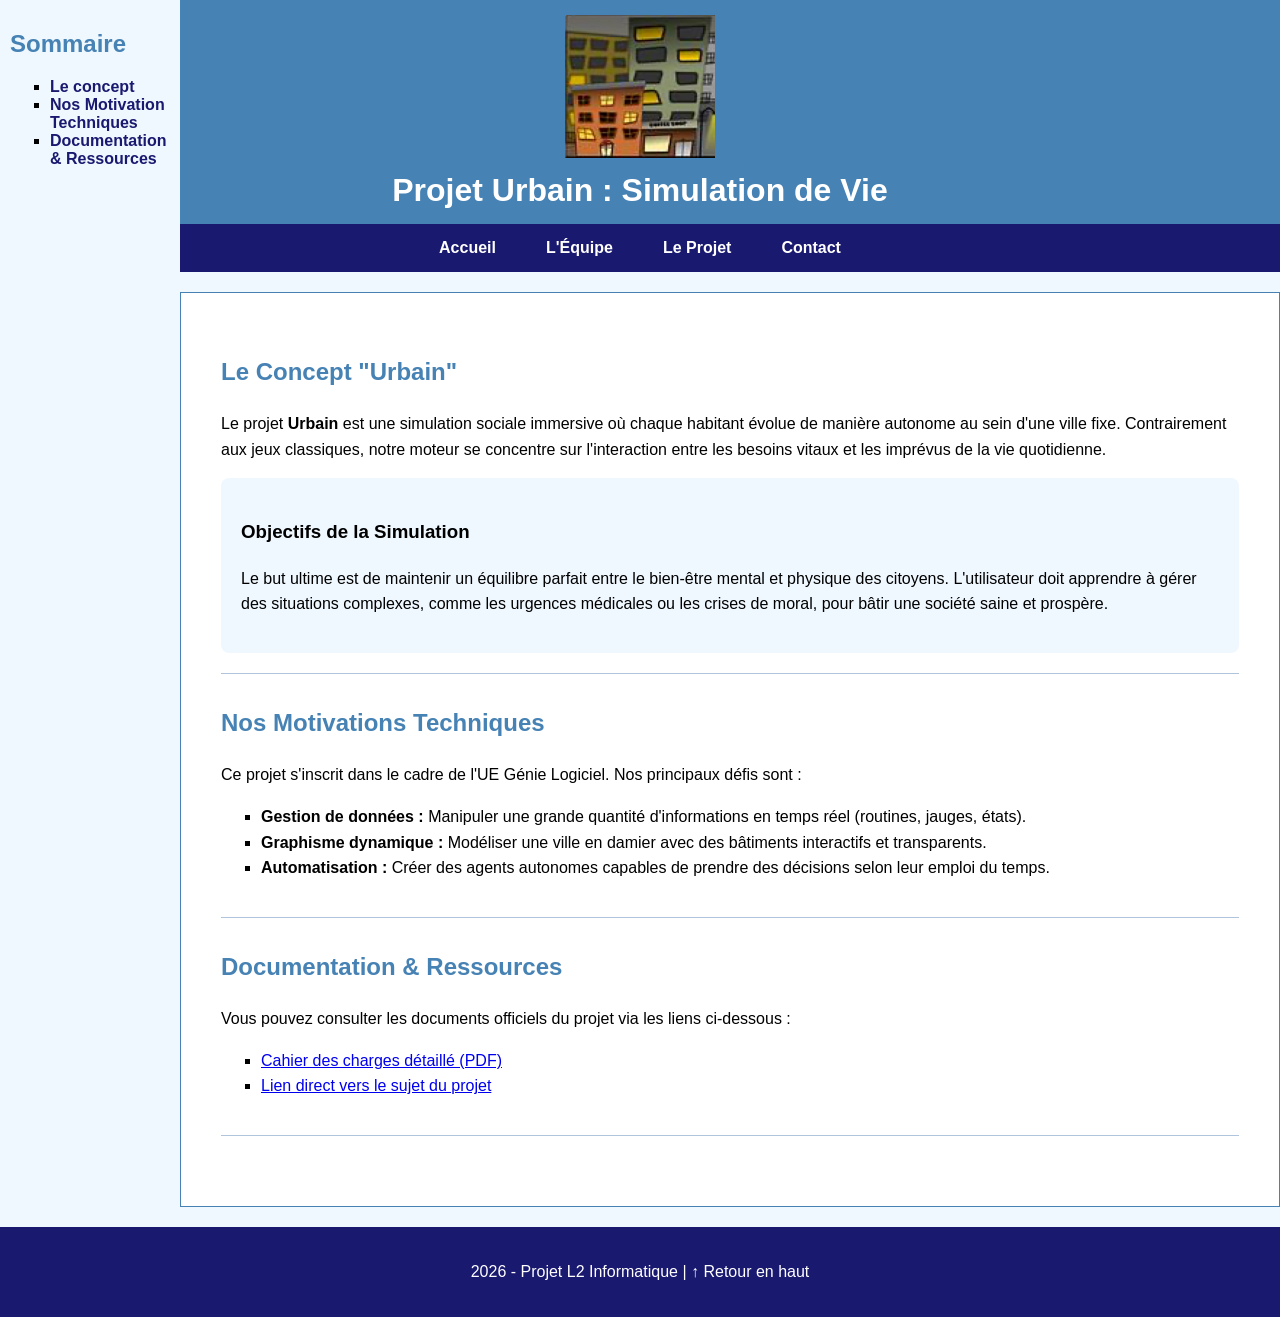
<file: DEv Web Urbain/index.html>
<!DOCTYPE html>
<html lang="fr" xmlns="http://www.w3.org/1999/xhtml">
<head>
	<title>Urbain - Accueil</title>
	<link rel="icon" href="img/favicon.png">
	<link rel="stylesheet" href="styles.css" />
	<meta name="author" content="nur chouaref" >
	<meta name="keywords" content="sims, urbain, simulation, génie logiciel, technique">
	<meta name="description" content="Découvrez Urbain, un jeu de simulation de vie en société, et apprenez en plus sur sa conception.">
	<meta charset="utf-8" />
</head>
<body>
    <header id="top">
        <a href="index.html">
            <img src="img/logo.png" alt="Logo Urbain" />
        </a>
        <h1>Projet Urbain : Simulation de Vie</h1>
    </header>

    <nav>
        <ul>
            <li><a href="index.html">Accueil</a></li>
            <li><a href="equipe.html">L'Équipe</a></li>
            <li><a href="projet.html">Le Projet</a></li>
            <li><a href="contact.html">Contact</a></li>
        </ul>
    </nav>

<aside id="sideNav">
				<h2>Sommaire</h2>
				<ul>
            	<li><a href="#concept">Le concept</a></li>
            	<li><a href="#technique">Nos Motivation Techniques</a></li>
            	<li><a href="#documentation">Documentation & Ressources</a></li>
        		</ul>
    		</aside>	
    <main>
        <section id="concept">
            <h2>Le Concept "Urbain"</h2>
            <p>Le projet <strong>Urbain</strong> est une simulation sociale immersive où chaque habitant évolue de manière autonome au sein d'une ville fixe. Contrairement aux jeux classiques, notre moteur se concentre sur l'interaction entre les besoins vitaux et les imprévus de la vie quotidienne.</p>
            
            <article>
                <h3>Objectifs de la Simulation</h3>
                <p>Le but ultime est de maintenir un équilibre parfait entre le bien-être mental et physique des citoyens. L'utilisateur doit apprendre à gérer des situations complexes, comme les urgences médicales ou les crises de moral, pour bâtir une société saine et prospère.</p>
            </article>
        </section>

        <section id="technique">
            <h2>Nos Motivations Techniques</h2>
            <p>Ce projet s'inscrit dans le cadre de l'UE Génie Logiciel. Nos principaux défis sont :</p>
            <ul>
                <li><strong>Gestion de données :</strong> Manipuler une grande quantité d'informations en temps réel (routines, jauges, états).</li>
                <li><strong>Graphisme dynamique :</strong> Modéliser une ville en damier avec des bâtiments interactifs et transparents.</li>
                <li><strong>Automatisation :</strong> Créer des agents autonomes capables de prendre des décisions selon leur emploi du temps.</li>
            </ul>
        </section>

        <section id="documentation">
            <h2>Documentation & Ressources</h2>
            <p>Vous pouvez consulter les documents officiels du projet via les liens ci-dessous :</p>
            <ul>
                <li><a href="GLP_Urbain_Spec.pdf">Cahier des charges détaillé (PDF)</a></li>
			    <li><a href="https://depinfo.u-cergy.fr/~tliu/gl/glp_50_projets.pdf#page=19">Lien direct vers le sujet du projet</a></li>
            </ul>
        </section>
    </main>

    <footer>
        <p> 2026 - Projet L2 Informatique | <a href="#top" style="color:white; text-decoration:none;">↑ Retour en haut</a></p>
    </footer>
</body>
</html>
</file>
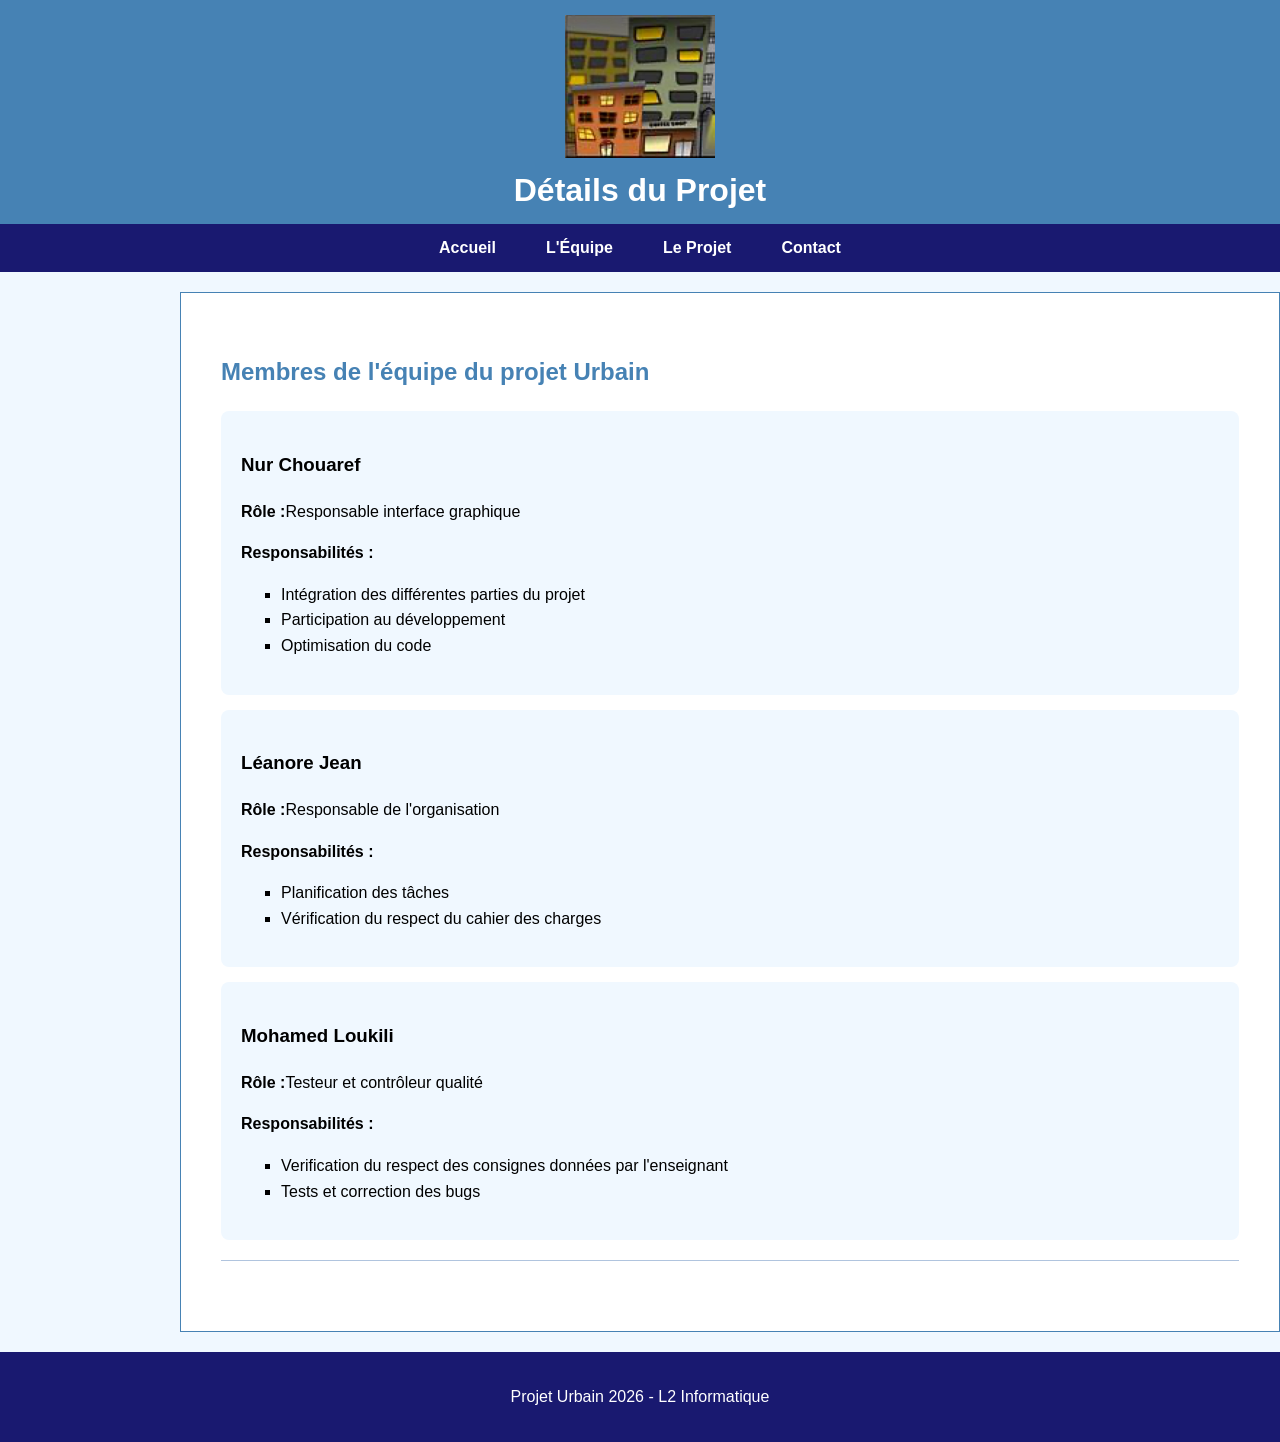
<file: DEv Web Urbain/equipe.html>
<!DOCTYPE html>
<html lang="fr" xmlns="http://www.w3.org/1999/xhtml">
<head>
    <meta charset="utf-8" />
    <title>Urbain - Le Projet</title>
    <link rel="stylesheet" href="styles.css" />
</head>
<body>
    <header>
        <img src="img/logo.png" alt="Logo" />
        <h1>Détails du Projet</h1>
    </header>

    <nav>
        <ul>
            <li><a href="index.html">Accueil</a></li>
            <li><a href="equipe.html">L'Équipe</a></li>
            <li><a href="projet.html">Le Projet</a></li>
            <li><a href="contact.html">Contact</a></li>
        </ul>
    </nav>

    <main>
        <section>
            <h2>Membres de l'équipe du projet Urbain</h2>
            <article>
                <h3>Nur Chouaref</h3>
                <p><strong>Rôle :</strong>Responsable interface graphique</p>
                <p><strong>Responsabilités :</strong></p>
                <ul>
                    <li>Intégration des différentes parties du projet</li>
                    <li>Participation au développement</li>
                    <li>Optimisation du code</li>
                </ul>
            </article>
            <article>
                <h3>Léanore Jean</h3>
                <p><strong>Rôle :</strong>Responsable de l'organisation</p>
                <p><strong>Responsabilités :</strong></p>
                <ul>
                    <li>Planification des tâches</li>
                    <li>Vérification du respect du cahier des charges</li>
                </ul>
            </article>
            <article>
                <h3>Mohamed Loukili</h3>
                <p><strong>Rôle :</strong>Testeur et contrôleur qualité</p>
                <p><strong>Responsabilités :</strong></p>
                <ul>
                    <li>Verification du respect des consignes données par l'enseignant</li>
                    <li>Tests et correction des bugs</li>
                </ul>
            </article>
        </section>
    </main>

    <footer>
        <p>Projet Urbain 2026 - L2 Informatique</p>
    </footer>
</body>
</html>
</file>
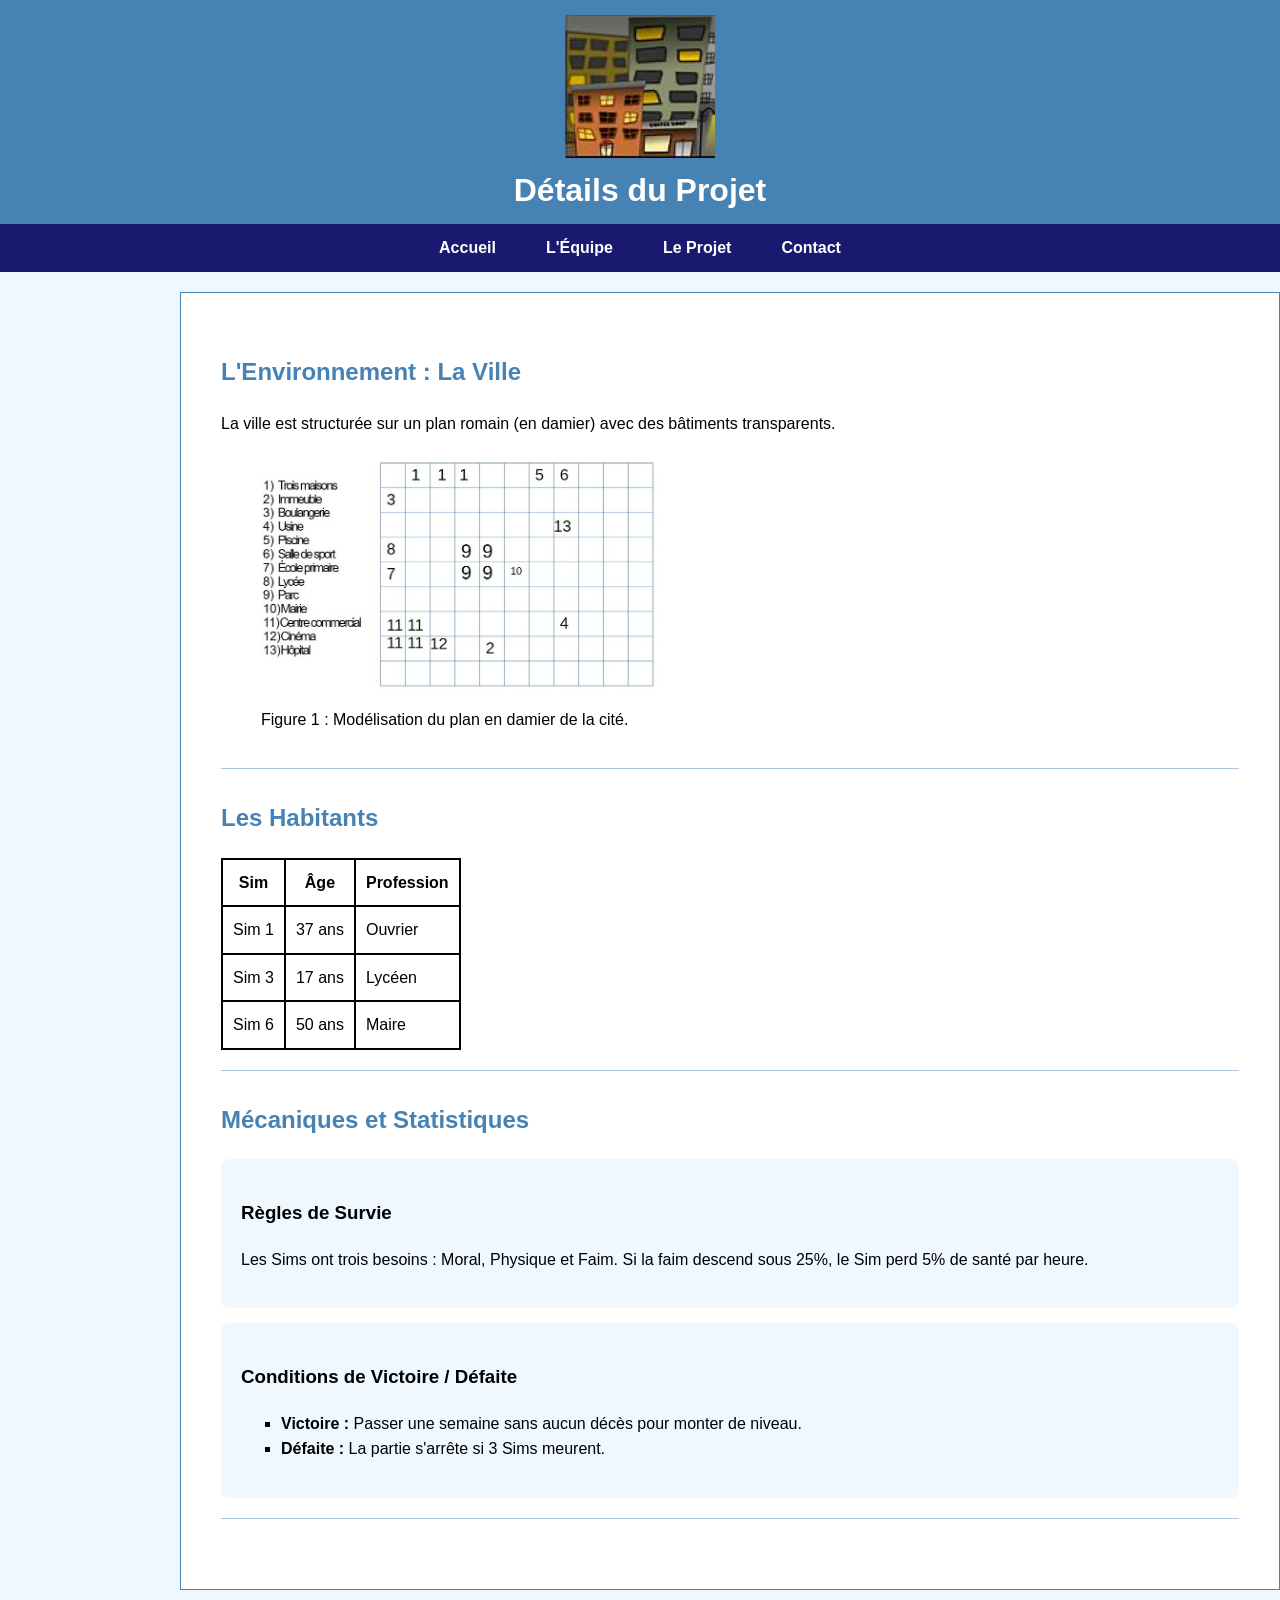
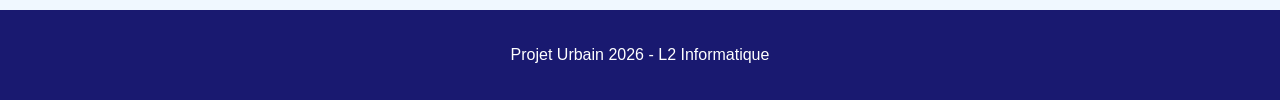
<file: DEv Web Urbain/projet.html>
<!DOCTYPE html>
<html lang="fr" xmlns="http://www.w3.org/1999/xhtml">
<head>
	<title>Urbain - Accueil</title>
	<link rel="icon" href="img/favicon.png">
	<link rel="stylesheet" href="styles.css" />
	<meta name="author" content="nur chouaref" >
	<meta name="keywords" content="sims, urbain, simulation, génie logiciel, environnement, statistiques, survie">
	<meta name="description" content="Découvrez le fonctionnement et les règles du jeu Urbain.">
	<meta charset="utf-8" />
</head>
<body>
    <header>
        <img src="img/logo.png" alt="Logo" />
        <h1>Détails du Projet</h1>
    </header>

    <nav>
        <ul>
            <li><a href="index.html">Accueil</a></li>
            <li><a href="equipe.html">L'Équipe</a></li>
            <li><a href="projet.html">Le Projet</a></li>
            <li><a href="contact.html">Contact</a></li>
        </ul>
    </nav>

    <main>
        <section>
            <h2>L'Environnement : La Ville</h2>
            <p>La ville est structurée sur un plan romain (en damier) avec des bâtiments transparents.</p>
            <figure>
                <img src="img/plan_ville.jpg" alt="Plan de la ville" style="width:100%;max-width:400px;" />
                <figcaption>Figure 1 : Modélisation du plan en damier de la cité.</figcaption>
            </figure>
        </section>

        <section>
            <h2>Les Habitants</h2>
            <table>
                <thead>
                    <tr>
                        <th>Sim</th>
                        <th>Âge</th>
                        <th>Profession</th>
                    </tr>
                </thead>
                <tbody>
                    <tr><td>Sim 1</td><td>37 ans</td><td>Ouvrier</td></tr>
                    <tr><td>Sim 3</td><td>17 ans</td><td>Lycéen</td></tr>
                    <tr><td>Sim 6</td><td>50 ans</td><td>Maire</td></tr>
                </tbody>
            </table>
        </section>

        <section>
            <h2>Mécaniques et Statistiques</h2>
            <article>
                <h3>Règles de Survie</h3>
                <p>Les Sims ont trois besoins : Moral, Physique et Faim. Si la faim descend sous 25%, le Sim perd 5% de santé par heure.</p>
            </article>
            <article>
                <h3>Conditions de Victoire / Défaite</h3>
                <ul>
                    <li><strong>Victoire :</strong> Passer une semaine sans aucun décès pour monter de niveau.</li>
                    <li><strong>Défaite :</strong> La partie s'arrête si 3 Sims meurent.</li>
                </ul>
            </article>
        </section>
    </main>

    <footer>
        <p>Projet Urbain 2026 - L2 Informatique</p>
    </footer>
</body>
</html>
</file>
<file: DEv Web Urbain/styles.css>
body {
	font-family: 'Segoe UI', Arial, sans-serif;
	background-color: AliceBlue;
	color: Black;
	margin: 0;
	padding: 0;
}

header {
	background-color: SteelBlue;
	color: White;
	padding: 15px;
	text-align: center;
}

header img {
	max-width: 150px;
	height: auto;
	margin-bottom: 10px;
}

header h1 {
	margin: 0;
	font-size: 2em;
}

nav ul {
	background-color: MidnightBlue;
	list-style-type: none;
	margin: 0;
	padding: 0;
	display: flex;
	justify-content: center;
}

nav li a {
	color: White;
	padding: 15px 25px;
	display: block;
	text-decoration: none;
	font-weight: bold;
}

nav li a:hover {
	background-color: DeepSkyBlue;
}

aside{
	height: 100%;
	width: 160px;
	position: fixed;
	z-index: 1; 
  	top: 0;
  	left: 0;
  	background-color: AliceBlue;
	padding:10px;
}
aside ul li a {
	text-decoration: none;
	color: MidnightBlue;
	font-weight: bold;
}

aside ul li a:hover {
	color: SteelBlue;
}
ul{
	list-style-type:square;
}

main {
	
	background-color: White;
	max-width: 1200px;
	margin: 20px auto;
	margin-left: 180px;/*pour laisser de l'escpace à la asideNav 160px + 10px de padding*/
	padding: 40px;
	border: 1px solid SteelBlue;
	line-height: 1.6;
}

section { 
	margin-bottom: 30px; 
	border-bottom: 1px solid LightSteelBlue;
	padding-bottom: 20px;
}

h2 {
	color: SteelBlue;
}

article {
	background-color: #f0f8ff;
	padding: 20px;
	border-radius: 8px;
	margin-top: 15px;
}

footer {
	text-align: center;
	padding: 20px;
	background-color: MidnightBlue;
	color: White;
}

/*tableau*/
th, td{
	border: 2px solid;	
	border-color: black;
	padding: 10px;
}

table{
	border-collapse: collapse;	
	}
</file>
